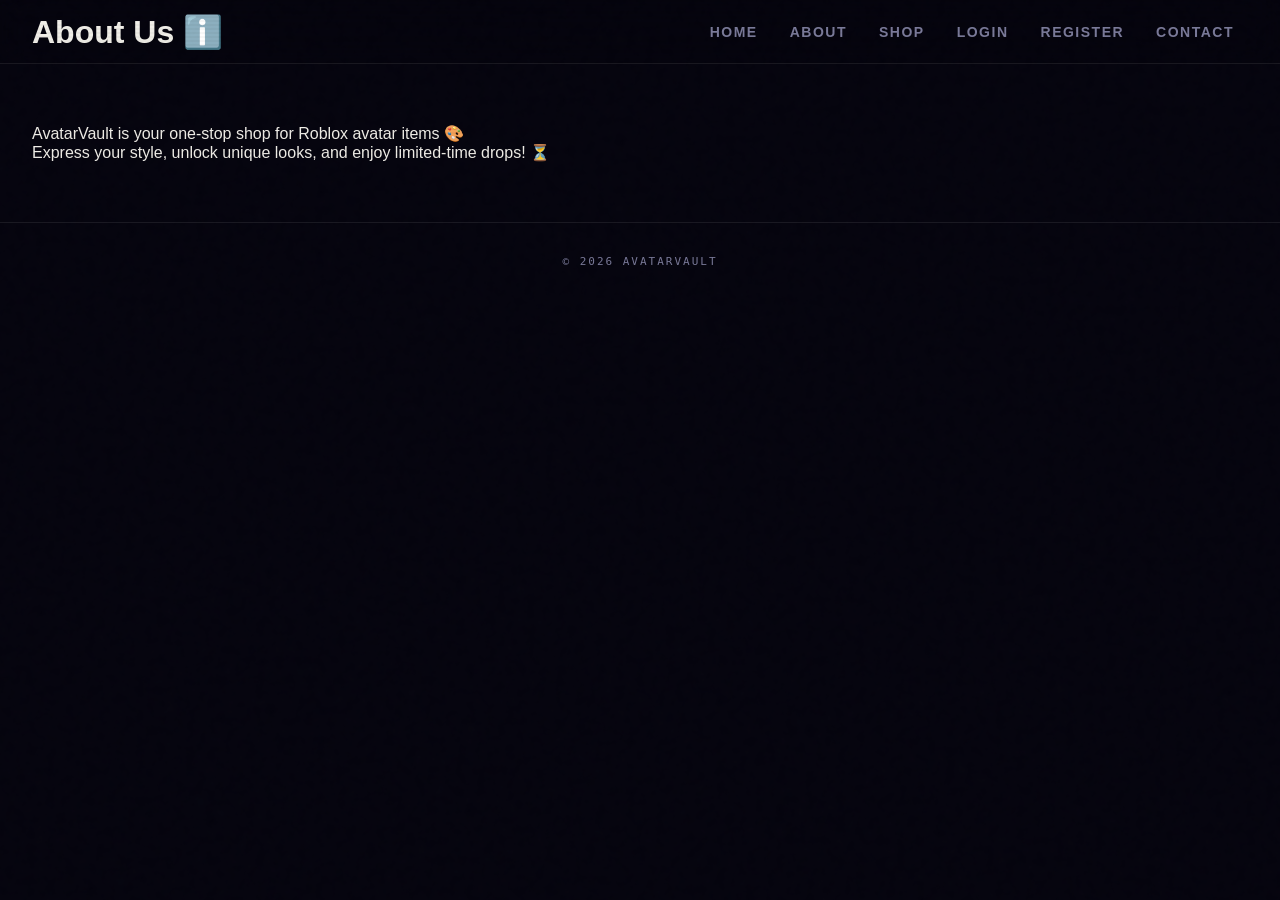
<file: about.html>
<!DOCTYPE html>
<html>
<head>
    <title>About - AvatarVault</title>
    <link rel="stylesheet" href="style.css">
</head>
<body>
<header>
    <h1>About Us ℹ️</h1>
    <nav>
        <a href="index.html">Home</a>
        <a href="about.html">About</a>
        <a href="shop.html">Shop</a>
        <a href="login.html">Login</a>
        <a href="register.html">Register</a>
        <a href="contact.html">Contact</a>
    </nav>
</header>

<div class="container">
    <p>AvatarVault is your one-stop shop for Roblox avatar items 🎨</p>
    <p>Express your style, unlock unique looks, and enjoy limited-time drops! ⏳</p>
</div>

<footer>© 2026 AvatarVault</footer>
</body>
</html>
</file>
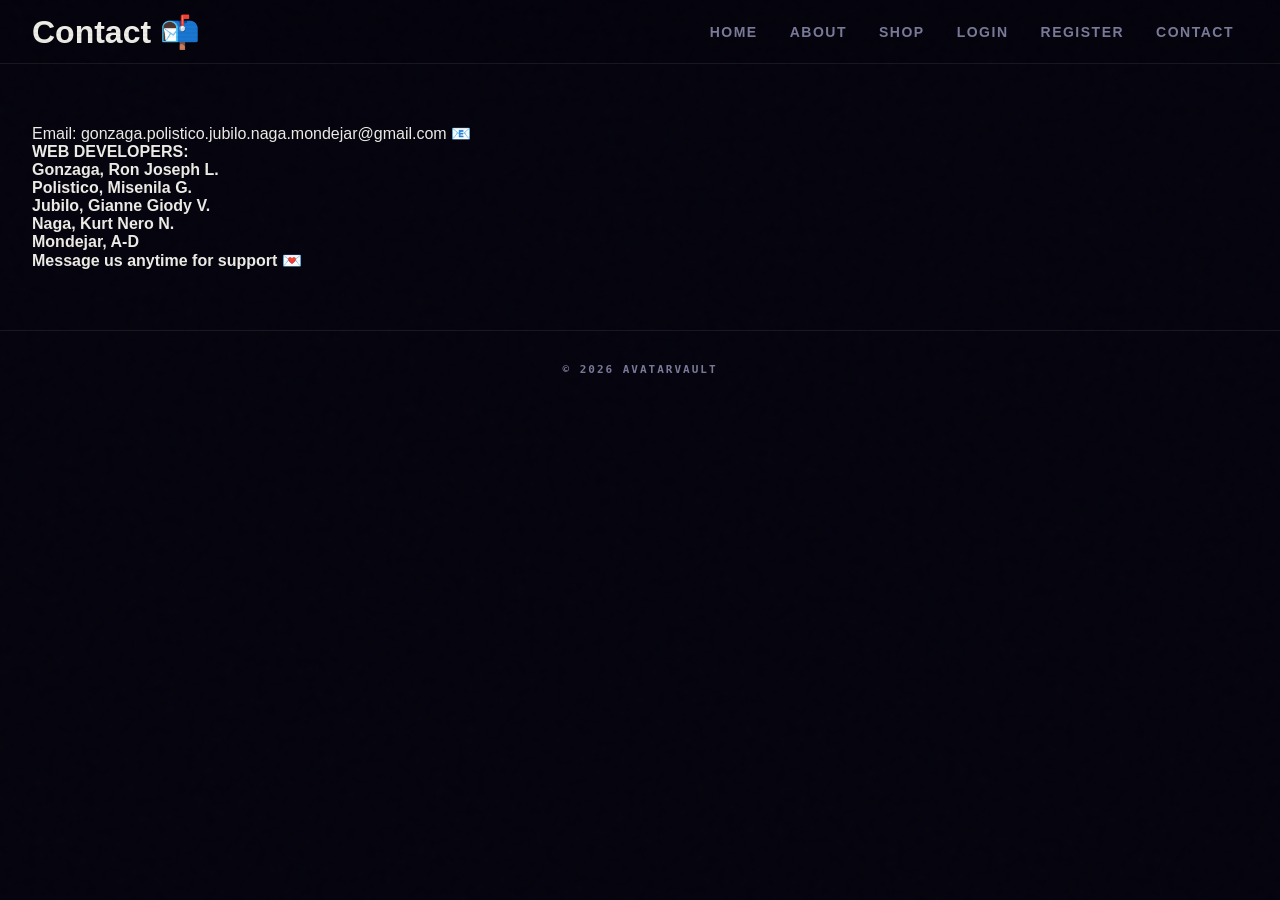
<file: contact.html>
<!DOCTYPE html>
<html>
<head>
    <title>Contact - AvatarVault</title>
    <link rel="stylesheet" href="style.css">
</head>
<body>
<header>
    <h1>Contact 📬</h1>
    <nav>
        <a href="index.html">Home</a>
        <a href="about.html">About</a>
        <a href="shop.html">Shop</a>
        <a href="login.html">Login</a>
        <a href="register.html">Register</a>
        <a href="contact.html">Contact</a>
    </nav>
</header>

<div class="container">
    <p>Email: gonzaga.polistico.jubilo.naga.mondejar@gmail.com 📧</p>
    <p><b> WEB DEVELOPERS: </p>
    <P>Gonzaga, Ron Joseph L.</p>
    <p>Polistico, Misenila G.</p>
    <p>Jubilo, Gianne Giody V.</p>
    <p>Naga, Kurt Nero N.</p>
    <p>Mondejar, A-D</p>


    <p>Message us anytime for support 💌</p>
</div>

<footer>© 2026 AvatarVault</footer>
</body>
</html>
</file>
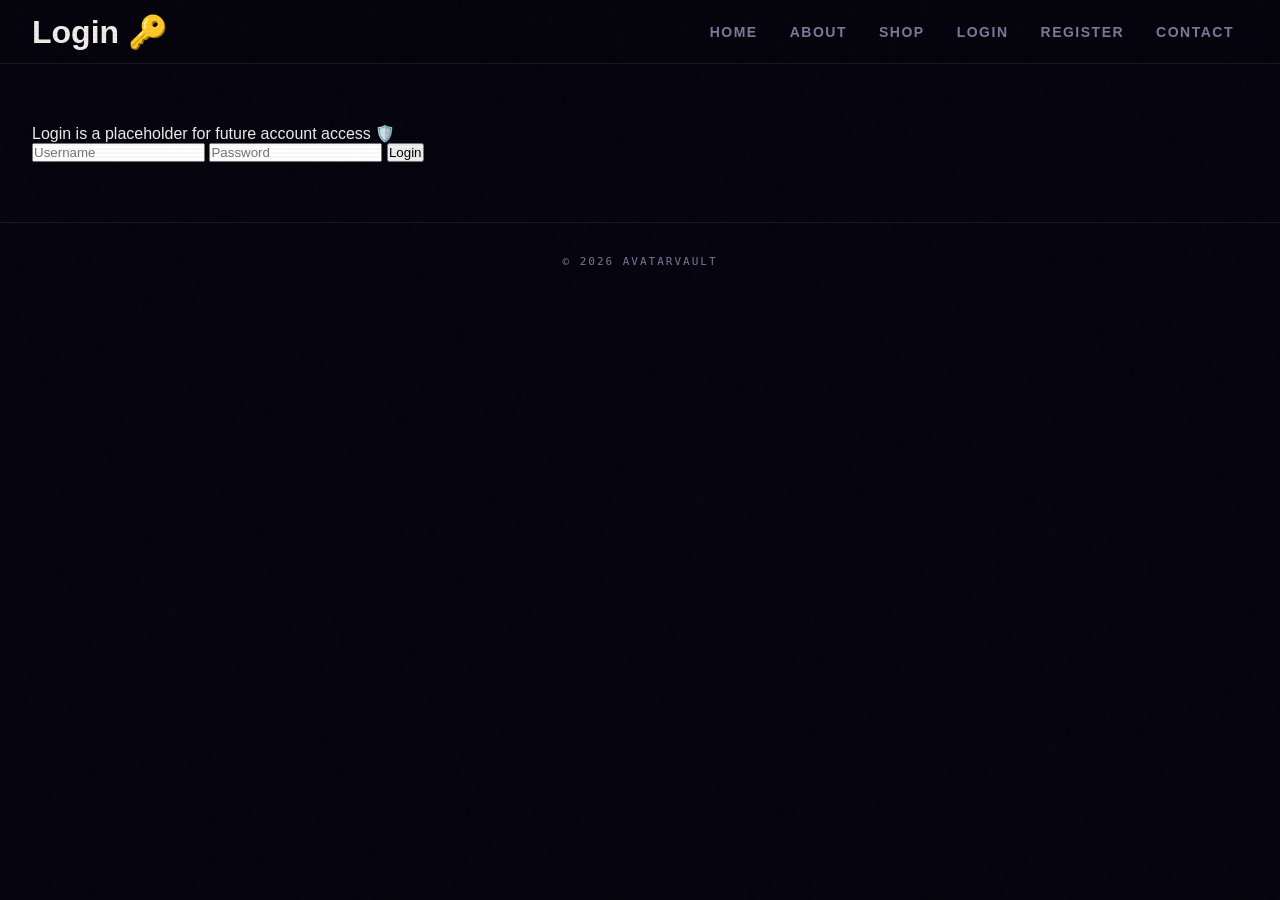
<file: login.html>
<!DOCTYPE html>
<html>
<head>
    <title>Login - AvatarVault</title>
    <link rel="stylesheet" href="style.css">
</head>
<body>
<header>
    <h1>Login 🔑</h1>
    <nav>
        <a href="index.html">Home</a>
        <a href="about.html">About</a>
        <a href="shop.html">Shop</a>
        <a href="login.html">Login</a>
        <a href="register.html">Register</a>
        <a href="contact.html">Contact</a>
    </nav>
</header>

<div class="container">
    <p>Login is a placeholder for future account access 🛡️</p>
    <form>
        <input type="text" placeholder="Username">
        <input type="password" placeholder="Password">
        <input type="submit" value="Login" class="btn">
    </form>
</div>

<footer>© 2026 AvatarVault</footer>
</body>
</html>
</file>
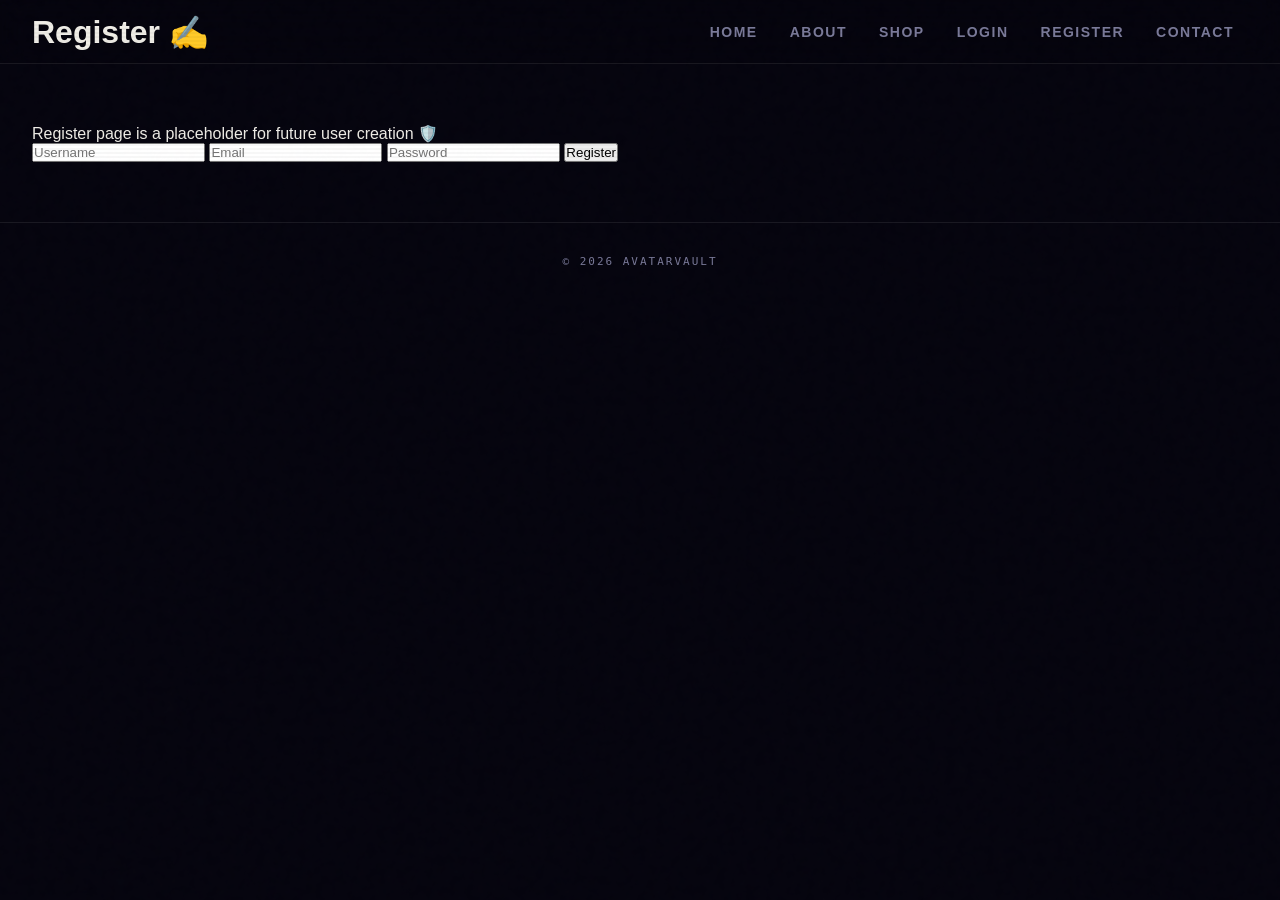
<file: register.html>
<!DOCTYPE html>
<html>
<head>
    <title>Register - AvatarVault</title>
    <link rel="stylesheet" href="style.css">
</head>
<body>
<header>
    <h1>Register ✍️</h1>
    <nav>
        <a href="index.html">Home</a>
        <a href="about.html">About</a>
        <a href="shop.html">Shop</a>
        <a href="login.html">Login</a>
        <a href="register.html">Register</a>
        <a href="contact.html">Contact</a>
    </nav>
</header>

<div class="container">
    <p>Register page is a placeholder for future user creation 🛡️</p>
    <form>
        <input type="text" placeholder="Username">
        <input type="email" placeholder="Email">
        <input type="password" placeholder="Password">
        <input type="submit" value="Register" class="btn">
    </form>
</div>

<footer>© 2026 AvatarVault</footer>
</body>
</html>
</file>
<file: style.css>
:root {
    --bg-dark: #05040e;
    --bg-mid: #0c0a1e;
    --card-bg: rgba(255, 255, 255, 0.04);
    --card-bg-hover: rgba(255, 255, 255, 0.07);
    --border-color: rgba(255, 255, 255, 0.08);
    --border-active: rgba(0, 136, 255, 0.5);
    --blue-main: #0088ff;
    --blue-dark: #0044cc;
    --cyan-light: #00d4ff;
    --text-main: #f0eee8;
    --text-muted: #7a7a9a;
    --font-title: 'Bebas Neue', sans-serif;
    --font-body: 'Rajdhani', sans-serif;
    --font-mono: 'Space Mono', monospace;
}

*, *::before, *::after {
    margin: 0;
    padding: 0;
    box-sizing: border-box;
}

html {
    scroll-behavior: smooth;
}

body {
    font-family: var(--font-body);
    background: var(--bg-dark);
    color: var(--text-main);
    min-height: 100vh;
    overflow-x: hidden;
}

body::before {
    content: '';
    position: fixed;
    inset: 0;
    background: repeating-linear-gradient(
        0deg,
        transparent,
        transparent 2px,
        rgba(0, 0, 0, 0.03) 2px,
        rgba(0, 0, 0, 0.03) 4px
    );
    pointer-events: none;
    z-index: 9999;
}

body::after {
    content: '';
    position: fixed;
    inset: -50%;
    width: 200%;
    height: 200%;
    background-image: url("data:image/svg+xml,%3Csvg viewBox='0 0 200 200' xmlns='http://www.w3.org/2000/svg'%3E%3Cfilter id='n'%3E%3CfeTurbulence type='fractalNoise' baseFrequency='0.9' numOctaves='4' stitchTiles='stitch'/%3E%3C/filter%3E%3Crect width='100%25' height='100%25' filter='url(%23n)' opacity='0.04'/%3E%3C/svg%3E");
    pointer-events: none;
    z-index: 9998;
    opacity: 0.4;
    animation: grain 8s steps(10) infinite;
}

@keyframes grain {
    0%, 100% { transform: translate(0, 0); }
    10% { transform: translate(-2%, -3%); }
    30% { transform: translate(3%, -1%); }
    50% { transform: translate(-1%, 2%); }
    70% { transform: translate(2%, 3%); }
    90% { transform: translate(-3%, 1%); }
}

header {
    position: sticky;
    top: 0;
    z-index: 1000;
    background: rgba(5, 4, 14, 0.85);
    backdrop-filter: blur(20px);
    border-bottom: 1px solid var(--border-color);
    padding: 0 32px;
    display: flex;
    align-items: center;
    justify-content: space-between;
    height: 64px;
}

.logo {
    font-family: var(--font-title);
    font-size: 28px;
    letter-spacing: 3px;
    color: #00d4ff;
    text-shadow: 0 0 20px rgba(0, 136, 255, 0.4), 0 0 60px rgba(0, 136, 255, 0.1);
    cursor: pointer;
}

nav {
    display: flex;
    gap: 4px;
}

nav a {
    font-family: var(--font-body);
    font-size: 14px;
    font-weight: 600;
    letter-spacing: 1.5px;
    text-transform: uppercase;
    color: var(--text-muted);
    text-decoration: none;
    padding: 8px 14px;
    border-radius: 6px;
    cursor: pointer;
    transition: color 0.2s, background 0.2s;
    border: none;
    background: none;
}

nav a:hover {
    color: var(--text-main);
    background: var(--card-bg-hover);
}

nav a.active {
    color: #00d4ff;
}

.page {
    display: none;
    animation: fadeIn 0.3s ease;
}

.page.active {
    display: block;
}

@keyframes fadeIn {
    from {
        opacity: 0;
        transform: translateY(8px);
    }
    to {
        opacity: 1;
        transform: translateY(0);
    }
}

.hero {
    position: relative;
    min-height: calc(100vh - 64px);
    display: flex;
    flex-direction: column;
    align-items: center;
    justify-content: center;
    text-align: center;
    padding: 60px 24px;
    overflow: hidden;
}

.hero-bg {
    position: absolute;
    inset: 0;
    background:
        radial-gradient(ellipse 60% 50% at 50% 30%, rgba(0, 100, 255, 0.15) 0%, transparent 70%),
        radial-gradient(ellipse 40% 40% at 80% 80%, rgba(0, 212, 255, 0.08) 0%, transparent 60%),
        radial-gradient(ellipse 30% 30% at 20% 70%, rgba(0, 180, 255, 0.08) 0%, transparent 60%);
}

.hero-grid {
    position: absolute;
    inset: 0;
    background-image:
        linear-gradient(rgba(255, 255, 255, 0.03) 1px, transparent 1px),
        linear-gradient(90deg, rgba(255, 255, 255, 0.03) 1px, transparent 1px);
    background-size: 60px 60px;
    mask-image: radial-gradient(ellipse at center, black 40%, transparent 80%);
}

.hero-eyebrow {
    font-family: var(--font-mono);
    font-size: 11px;
    letter-spacing: 4px;
    text-transform: uppercase;
    color: #00d4ff;
    margin-bottom: 24px;
    position: relative;
}

.hero h1 {
    font-family: var(--font-title);
    font-size: clamp(72px, 12vw, 160px);
    line-height: 0.9;
    letter-spacing: 4px;
    position: relative;
    background: linear-gradient(135deg, #00d4ff 0%, #ffffff 50%, #0088ff 100%);
    -webkit-background-clip: text;
    -webkit-text-fill-color: transparent;
    background-clip: text;
    filter: drop-shadow(0 0 40px rgba(0, 136, 255, 0.3));
}

.hero-sub {
    font-size: 18px;
    font-weight: 500;
    color: var(--text-muted);
    margin-top: 20px;
    max-width: 440px;
    line-height: 1.6;
    position: relative;
}

.hero-actions {
    display: flex;
    gap: 16px;
    margin-top: 40px;
    position: relative;
}

.btn-primary {
    font-family: var(--font-title);
    font-size: 18px;
    letter-spacing: 2px;
    padding: 14px 36px;
    background: linear-gradient(135deg, #0088ff, #0044cc);
    color: white;
    border: none;
    border-radius: 4px;
    cursor: pointer;
    transition: transform 0.15s, box-shadow 0.15s;
    box-shadow: 0 4px 20px rgba(0, 136, 255, 0.4);
}

.btn-primary:hover {
    transform: translateY(-2px);
    box-shadow: 0 8px 30px rgba(0, 136, 255, 0.6);
}

.btn-ghost {
    font-family: var(--font-title);
    font-size: 18px;
    letter-spacing: 2px;
    padding: 14px 36px;
    background: transparent;
    color: var(--text-main);
    border: 1px solid var(--border-color);
    border-radius: 4px;
    cursor: pointer;
    transition: border-color 0.2s, background 0.2s;
}

.btn-ghost:hover {
    border-color: var(--blue-main);
    background: var(--card-bg);
}

.stats-bar {
    display: flex;
    justify-content: center;
    gap: 60px;
    margin-top: 64px;
    position: relative;
}

.stat {
    text-align: center;
}

.stat-num {
    font-family: var(--font-title);
    font-size: 36px;
    color: #00d4ff;
    letter-spacing: 2px;
}

.stat-label {
    font-size: 11px;
    font-weight: 600;
    letter-spacing: 2px;
    text-transform: uppercase;
    color: var(--text-muted);
    margin-top: 4px;
}

.container {
    max-width: 1320px;
    margin: 0 auto;
    padding: 60px 32px;
}

.section-header {
    display: flex;
    align-items: baseline;
    gap: 20px;
    margin-bottom: 40px;
    border-bottom: 1px solid var(--border-color);
    padding-bottom: 20px;
}

.section-title {
    font-family: var(--font-title);
    font-size: 48px;
    letter-spacing: 3px;
    background: linear-gradient(90deg, #0088ff, #00d4ff);
    -webkit-background-clip: text;
    -webkit-text-fill-color: transparent;
    background-clip: text;
}

.section-count {
    font-family: var(--font-mono);
    font-size: 12px;
    color: var(--text-muted);
    letter-spacing: 1px;
}

.shop-grid {
    display: grid;
    grid-template-columns: repeat(4, 1fr);
    gap: 20px;
}

@media (max-width: 900px) {
    .shop-grid {
        grid-template-columns: repeat(2, 1fr);
    }
}

@media (max-width: 500px) {
    .shop-grid {
        grid-template-columns: 1fr;
    }
}

.shop-cat {
    position: relative;
    background: var(--card-bg);
    border: 1px solid var(--border-color);
    border-radius: 12px;
    padding: 40px 24px 32px;
    cursor: pointer;
    overflow: hidden;
    transition: border-color 0.3s, transform 0.2s;
    text-align: center;
}

.shop-cat::before {
    content: '';
    position: absolute;
    inset: 0;
    background: radial-gradient(ellipse at 50% 0%, var(--accent-color, rgba(0, 136, 255, 0.15)) 0%, transparent 60%);
    opacity: 0;
    transition: opacity 0.3s;
}

.shop-cat:hover {
    border-color: #0088ff;
    transform: translateY(-4px);
}

.shop-cat:hover::before {
    opacity: 1;
}

.shop-cat-icon {
    font-size: 56px;
    margin-bottom: 16px;
    display: block;
}

.shop-cat-name {
    font-family: var(--font-title);
    font-size: 28px;
    letter-spacing: 2px;
    margin-bottom: 6px;
}

.shop-cat-count {
    font-family: var(--font-mono);
    font-size: 11px;
    color: var(--text-muted);
    letter-spacing: 1px;
}

.shop-cat-arrow {
    display: inline-block;
    margin-top: 20px;
    font-size: 13px;
    font-weight: 700;
    letter-spacing: 2px;
    color: #00d4ff;
    text-transform: uppercase;
}

.items-grid {
    display: grid;
    grid-template-columns: repeat(auto-fill, minmax(200px, 1fr));
    gap: 16px;
}

.card {
    background: var(--card-bg);
    border: 1px solid var(--border-color);
    border-radius: 12px;
    overflow: hidden;
    cursor: pointer;
    transition: border-color 0.25s, transform 0.2s, box-shadow 0.25s;
    display: flex;
    flex-direction: column;
}

.card:hover {
    border-color: var(--border-active);
    transform: translateY(-6px);
    box-shadow: 0 16px 40px rgba(0, 0, 0, 0.5), 0 0 20px rgba(0, 136, 255, 0.15);
}

.card-img-wrap {
    background: radial-gradient(ellipse at center, rgba(255, 255, 255, 0.05), transparent 70%);
    display: flex;
    align-items: center;
    justify-content: center;
    aspect-ratio: 1;
    padding: 12px;
    overflow: hidden;
}

.card-img-wrap img {
    width: 100%;
    height: 100%;
    object-fit: contain;
    transition: transform 0.3s;
}

.card:hover .card-img-wrap img {
    transform: scale(1.08);
}

.card-body {
    padding: 12px 14px 14px;
    flex: 1;
    display: flex;
    flex-direction: column;
    gap: 10px;
}

.card-body h4 {
    font-size: 13px;
    font-weight: 600;
    letter-spacing: 0.5px;
    line-height: 1.3;
    color: var(--text-main);
}

.card-footer {
    display: flex;
    align-items: center;
    justify-content: space-between;
    gap: 6px;
    margin-top: auto;
    flex-wrap: wrap;
}

.price {
    font-family: var(--font-title);
    font-size: 18px;
    letter-spacing: 1px;
    color: #00d4ff;
}

.timer {
    font-family: var(--font-mono);
    font-size: 10px;
    color: #ff6b6b;
    letter-spacing: 1px;
    width: 100%;
}

.buy-btn {
    font-size: 12px;
    font-weight: 700;
    letter-spacing: 1px;
    text-transform: uppercase;
    padding: 7px 14px;
    background: linear-gradient(135deg, #0088ff, #0044cc);
    color: white;
    border: none;
    border-radius: 4px;
    cursor: pointer;
    transition: opacity 0.2s, transform 0.15s;
    white-space: nowrap;
}

.buy-btn:hover {
    opacity: 0.85;
    transform: scale(1.03);
}

.back-wrap {
    padding: 24px 32px 0;
    max-width: 1320px;
    margin: 0 auto;
}

.back-link {
    font-family: var(--font-mono);
    font-size: 12px;
    letter-spacing: 1.5px;
    text-transform: uppercase;
    color: var(--text-muted);
    cursor: pointer;
    transition: color 0.2s;
    display: inline-flex;
    align-items: center;
    gap: 8px;
    border: none;
    background: none;
}

.back-link:hover {
    color: #00d4ff;
}

.about-wrap {
    max-width: 780px;
    margin: 0 auto;
    padding: 80px 32px;
}

.about-wrap h2 {
    font-family: var(--font-title);
    font-size: 64px;
    letter-spacing: 4px;
    background: linear-gradient(90deg, #0088ff, #00d4ff);
    -webkit-background-clip: text;
    -webkit-text-fill-color: transparent;
    background-clip: text;
    margin-bottom: 32px;
}

.about-wrap p {
    font-size: 17px;
    line-height: 1.8;
    color: rgba(240, 238, 232, 0.75);
    margin-bottom: 20px;
}

.tag-row {
    display: flex;
    gap: 10px;
    flex-wrap: wrap;
    margin-top: 32px;
}

.tag {
    font-family: var(--font-mono);
    font-size: 11px;
    letter-spacing: 1px;
    padding: 6px 14px;
    border: 1px solid var(--border-color);
    border-radius: 999px;
    color: var(--text-muted);
}

.form-wrap {
    max-width: 420px;
    margin: 0 auto;
    padding: 80px 32px;
    text-align: center;
}

.form-wrap h2 {
    font-family: var(--font-title);
    font-size: 52px;
    letter-spacing: 4px;
    color: #0088ff;
    margin-bottom: 8px;
}

.form-wrap p {
    font-size: 14px;
    color: var(--text-muted);
    margin-bottom: 36px;
}

.form-field {
    margin-bottom: 14px;
    text-align: left;
}

.form-field label {
    display: block;
    font-size: 11px;
    font-weight: 700;
    letter-spacing: 2px;
    text-transform: uppercase;
    color: var(--text-muted);
    margin-bottom: 6px;
}

.form-field input {
    width: 100%;
    padding: 12px 16px;
    background: var(--card-bg);
    border: 1px solid var(--border-color);
    border-radius: 6px;
    color: var(--text-main);
    font-family: var(--font-body);
    font-size: 15px;
    outline: none;
    transition: border-color 0.2s;
}

.form-field input:focus {
    border-color: #0088ff;
}

.contact-wrap {
    max-width: 680px;
    margin: 0 auto;
    padding: 80px 32px;
}

.contact-wrap h2 {
    font-family: var(--font-title);
    font-size: 64px;
    letter-spacing: 4px;
    background: linear-gradient(90deg, #00d4ff, #ffffff);
    -webkit-background-clip: text;
    -webkit-text-fill-color: transparent;
    background-clip: text;
    margin-bottom: 40px;
}

.contact-card {
    background: var(--card-bg);
    border: 1px solid var(--border-color);
    border-radius: 12px;
    padding: 28px 32px;
    margin-bottom: 16px;
}

.contact-card h4 {
    font-family: var(--font-mono);
    font-size: 11px;
    letter-spacing: 2px;
    text-transform: uppercase;
    color: var(--text-muted);
    margin-bottom: 12px;
}

.contact-card p {
    font-size: 16px;
    font-weight: 600;
    color: var(--text-main);
    line-height: 1.8;
}

.contact-card a {
    color: #00d4ff;
    text-decoration: none;
}

footer {
    border-top: 1px solid var(--border-color);
    padding: 32px;
    text-align: center;
    font-family: var(--font-mono);
    font-size: 11px;
    letter-spacing: 2px;
    color: var(--text-muted);
    text-transform: uppercase;
}

@keyframes pulse-blue {
    0%, 100% { box-shadow: 0 0 0 0 rgba(0, 136, 255, 0); }
    50% { box-shadow: 0 0 0 6px rgba(0, 136, 255, 0.2); }
}

.card.limited-card {
    animation: pulse-blue 2.5s ease-in-out infinite;
}

::-webkit-scrollbar {
    width: 6px;
}

::-webkit-scrollbar-track {
    background: var(--bg-dark);
}

::-webkit-scrollbar-thumb {
    background: var(--border-color);
    border-radius: 3px;
}

::-webkit-scrollbar-thumb:hover {
    background: #0088ff;
}

body.purple {
    --bg-dark: #0a0514;
    --bg-mid: #120a1e;
    --card-bg: rgba(180, 100, 255, 0.05);
    --card-bg-hover: rgba(180, 100, 255, 0.09);
    --border-color: rgba(180, 100, 255, 0.12);
    --border-active: rgba(160, 80, 255, 0.6);
}

body.purple .logo {
    color: #c084fc;
    text-shadow: 0 0 20px rgba(192, 132, 252, 0.5), 0 0 60px rgba(192, 132, 252, 0.15);
}

body.purple nav a.active {
    color: #c084fc;
}

body.purple .hero-bg {
    background:
        radial-gradient(ellipse 60% 50% at 50% 30%, rgba(140, 60, 255, 0.18) 0%, transparent 70%),
        radial-gradient(ellipse 40% 40% at 80% 80%, rgba(220, 100, 255, 0.1) 0%, transparent 60%),
        radial-gradient(ellipse 30% 30% at 20% 70%, rgba(180, 80, 255, 0.08) 0%, transparent 60%);
}

body.purple .hero h1 {
    background: linear-gradient(135deg, #c084fc 0%, #fff 50%, #a855f7 100%);
    -webkit-background-clip: text;
    background-clip: text;
    filter: drop-shadow(0 0 40px rgba(168, 85, 247, 0.4));
}

body.purple .hero-eyebrow {
    color: #c084fc;
}

body.purple .btn-primary {
    background: linear-gradient(135deg, #9333ea, #6d28d9);
    box-shadow: 0 4px 20px rgba(147, 51, 234, 0.4);
}

body.purple .btn-primary:hover {
    box-shadow: 0 8px 30px rgba(147, 51, 234, 0.6);
}

body.purple .section-title {
    background: linear-gradient(90deg, #a855f7, #e879f9);
    -webkit-background-clip: text;
    background-clip: text;
}

body.purple .stat-num {
    color: #c084fc;
}

body.purple .price {
    color: #c084fc;
}

body.purple .buy-btn {
    background: linear-gradient(135deg, #9333ea, #6d28d9);
}

body.purple .popup-buy {
    background: linear-gradient(135deg, #9333ea, #6d28d9);
    box-shadow: 0 4px 20px rgba(147, 51, 234, 0.3);
}

body.purple .popup-buy:hover {
    box-shadow: 0 8px 28px rgba(147, 51, 234, 0.5);
}

body.purple .popup-preview {
    background: radial-gradient(ellipse at 50% 40%, rgba(140, 60, 255, 0.2) 0%, rgba(0, 0, 0, 0) 70%), #0e0a1a;
}

body.purple .popup-preview img {
    filter: drop-shadow(0 8px 24px rgba(140, 60, 255, 0.4));
}

body.purple .popup {
    border-color: rgba(160, 80, 255, 0.3);
    box-shadow: 0 24px 80px rgba(0, 0, 0, 0.8), 0 0 40px rgba(140, 60, 255, 0.15);
}

body.purple .popup-badge {
    border-color: rgba(200, 100, 255, 0.4);
    color: #c084fc;
    background: rgba(180, 80, 255, 0.1);
}

body.purple .popup-category {
    color: #a855f7;
}

body.purple .popup-stat-val {
    color: #c084fc;
}

body.purple .shop-cat:hover {
    border-color: #9333ea;
}

body.purple .shop-cat-arrow {
    color: #c084fc;
}

body.purple .card:hover {
    border-color: rgba(160, 80, 255, 0.6);
    box-shadow: 0 16px 40px rgba(0, 0, 0, 0.5), 0 0 20px rgba(160, 80, 255, 0.15);
}

body.purple ::-webkit-scrollbar-thumb:hover {
    background: #9333ea;
}

body.purple .back-link:hover {
    color: #c084fc;
}

body.purple .form-field input:focus {
    border-color: #9333ea;
}

body.purple .contact-wrap h2 {
    background: linear-gradient(90deg, #c084fc, #fff);
    -webkit-background-clip: text;
    background-clip: text;
}

body.purple .about-wrap h2 {
    background: linear-gradient(90deg, #a855f7, #e879f9);
    -webkit-background-clip: text;
    background-clip: text;
}

body.purple .form-wrap h2 {
    color: #a855f7;
}

body.purple .hero-grid {
    background-image:
        linear-gradient(rgba(180, 100, 255, 0.04) 1px, transparent 1px),
        linear-gradient(90deg, rgba(180, 100, 255, 0.04) 1px, transparent 1px);
}

.theme-toggle {
    display: flex;
    align-items: center;
    gap: 8px;
    background: rgba(255, 255, 255, 0.05);
    border: 1px solid rgba(255, 255, 255, 0.1);
    border-radius: 999px;
    padding: 6px 14px 6px 8px;
    cursor: pointer;
    transition: border-color 0.2s, background 0.2s;
    color: var(--text-main);
    font-family: 'Space Mono', monospace;
    font-size: 10px;
    letter-spacing: 1px;
    text-transform: uppercase;
    white-space: nowrap;
}

.theme-toggle:hover {
    border-color: rgba(255, 255, 255, 0.25);
    background: rgba(255, 255, 255, 0.08);
}

.toggle-track {
    width: 36px;
    height: 20px;
    border-radius: 999px;
    background: linear-gradient(135deg, #0088ff, #0044cc);
    position: relative;
    transition: background 0.3s;
    flex-shrink: 0;
}

body.purple .toggle-track {
    background: linear-gradient(135deg, #9333ea, #6d28d9);
}

.toggle-thumb {
    position: absolute;
    top: 3px;
    left: 3px;
    width: 14px;
    height: 14px;
    border-radius: 50%;
    background: white;
    transition: transform 0.3s cubic-bezier(0.34, 1.56, 0.64, 1);
    box-shadow: 0 1px 4px rgba(0, 0, 0, 0.3);
}

body.purple .toggle-thumb {
    transform: translateX(16px);
}

.overlay {
    display: none;
    position: fixed;
    inset: 0;
    background: rgba(0, 0, 0, 0.75);
    z-index: 2000;
    align-items: center;
    justify-content: center;
    backdrop-filter: blur(6px);
    animation: overlayIn 0.15s ease;
}

.overlay.open {
    display: flex;
}

@keyframes overlayIn {
    from { opacity: 0; }
    to { opacity: 1; }
}

.popup {
    background: #0a0d1a;
    border: 1px solid rgba(0, 136, 255, 0.3);
    border-radius: 16px;
    width: min(480px, 92vw);
    overflow: hidden;
    box-shadow: 0 24px 80px rgba(0, 0, 0, 0.8), 0 0 40px rgba(0, 100, 255, 0.12);
    animation: popupIn 0.2s cubic-bezier(0.34, 1.56, 0.64, 1);
    position: relative;
}

@keyframes popupIn {
    from {
        opacity: 0;
        transform: scale(0.88) translateY(16px);
    }
    to {
        opacity: 1;
        transform: scale(1) translateY(0);
    }
}

.popup-close {
    position: absolute;
    top: 14px;
    right: 14px;
    width: 32px;
    height: 32px;
    background: rgba(255, 255, 255, 0.06);
    border: 1px solid rgba(255, 255, 255, 0.1);
    border-radius: 50%;
    color: #aaa;
    font-size: 16px;
    cursor: pointer;
    display: flex;
    align-items: center;
    justify-content: center;
    transition: background 0.15s, color 0.15s;
    z-index: 10;
}

.popup-close:hover {
    background: rgba(255, 45, 85, 0.2);
    color: #ff6b6b;
}

.popup-preview {
    background: radial-gradient(ellipse at 50% 40%, rgba(0, 120, 255, 0.18) 0%, transparent 70%), #0d1020;
    display: flex;
    align-items: center;
    justify-content: center;
    padding: 32px;
    position: relative;
}

.popup-preview img {
    width: 200px;
    height: 200px;
    object-fit: contain;
    filter: drop-shadow(0 8px 24px rgba(0, 100, 255, 0.3));
    animation: floatItem 3s ease-in-out infinite;
}

@keyframes floatItem {
    0%, 100% { transform: translateY(0) rotate(-1deg); }
    50% { transform: translateY(-10px) rotate(1deg); }
}

.popup-badge {
    position: absolute;
    top: 14px;
    left: 14px;
    font-family: 'Space Mono', monospace;
    font-size: 10px;
    letter-spacing: 1.5px;
    text-transform: uppercase;
    padding: 4px 10px;
    border-radius: 999px;
    border: 1px solid rgba(0, 212, 255, 0.3);
    color: #00d4ff;
    background: rgba(0, 212, 255, 0.08);
}

.popup-badge.limited {
    border-color: rgba(255, 100, 100, 0.4);
    color: #ff8080;
    background: rgba(255, 60, 60, 0.08);
}

.popup-body {
    padding: 20px 24px 24px;
}

.popup-category {
    font-family: 'Space Mono', monospace;
    font-size: 10px;
    letter-spacing: 2px;
    text-transform: uppercase;
    color: #0088ff;
    margin-bottom: 6px;
}

.popup-name {
    font-family: 'Bebas Neue', sans-serif;
    font-size: 32px;
    letter-spacing: 2px;
    line-height: 1;
    color: #f0eee8;
    margin-bottom: 16px;
}

.popup-stats {
    display: flex;
    gap: 16px;
    margin-bottom: 20px;
    flex-wrap: wrap;
}

.popup-stat {
    background: rgba(255, 255, 255, 0.04);
    border: 1px solid rgba(255, 255, 255, 0.07);
    border-radius: 8px;
    padding: 10px 16px;
    flex: 1;
    min-width: 90px;
    text-align: center;
}

.popup-stat-label {
    font-family: 'Space Mono', monospace;
    font-size: 9px;
    letter-spacing: 1.5px;
    text-transform: uppercase;
    color: #5a5a7a;
    margin-bottom: 4px;
}

.popup-stat-val {
    font-family: 'Bebas Neue', sans-serif;
    font-size: 22px;
    letter-spacing: 1px;
    color: #00d4ff;
}

.popup-stat-val.price-val {
    color: #00cc66;
}

.popup-desc {
    font-size: 14px;
    color: rgba(240, 238, 232, 0.5);
    line-height: 1.6;
    margin-bottom: 20px;
}

.popup-timer {
    display: flex;
    align-items: center;
    gap: 8px;
    background: rgba(255, 80, 80, 0.08);
    border: 1px solid rgba(255, 80, 80, 0.2);
    border-radius: 8px;
    padding: 10px 14px;
    margin-bottom: 16px;
    font-family: 'Space Mono', monospace;
    font-size: 12px;
    color: #ff8080;
    letter-spacing: 1px;
}

.popup-actions {
    display: flex;
    gap: 10px;
}

.popup-buy {
    flex: 1;
    padding: 14px;
    background: linear-gradient(135deg, #0088ff, #0044cc);
    color: white;
    font-family: 'Bebas Neue', sans-serif;
    font-size: 20px;
    letter-spacing: 2px;
    border: none;
    border-radius: 8px;
    cursor: pointer;
    transition: opacity 0.2s, transform 0.15s, box-shadow 0.2s;
    box-shadow: 0 4px 20px rgba(0, 136, 255, 0.3);
}

.popup-buy:hover {
    opacity: 0.9;
    transform: translateY(-2px);
    box-shadow: 0 8px 28px rgba(0, 136, 255, 0.5);
}

.popup-buy:active {
    transform: scale(0.97);
}

.popup-buy.bought {
    background: linear-gradient(135deg, #22c55e, #16a34a);
    box-shadow: 0 4px 20px rgba(34, 197, 94, 0.3);
}

.popup-wishlist {
    width: 48px;
    background: rgba(255, 255, 255, 0.05);
    border: 1px solid rgba(255, 255, 255, 0.1);
    border-radius: 8px;
    color: #666;
    font-size: 18px;
    cursor: pointer;
    transition: background 0.2s, color 0.2s, border-color 0.2s;
    display: flex;
    align-items: center;
    justify-content: center;
}

.popup-wishlist:hover {
    background: rgba(255, 80, 120, 0.1);
    color: #ff6b8a;
    border-color: rgba(255, 80, 120, 0.3);
}

.popup-wishlist.wishlisted {
    color: #ff6b8a;
    border-color: rgba(255, 80, 120, 0.4);
    background: rgba(255, 80, 120, 0.1);
}

.btn-full {
    width: 100%;
    margin-top: 8px;
}

.popup-type-val {
    font-size: 16px;
    padding-top: 3px;
}

/* announce bar */
.announce-bar {
    background: linear-gradient(90deg, #0044cc, #0066ff);
    color: white;
    text-align: center;
    padding: 10px 20px;
    font-family: var(--font-mono);
    font-size: 11px;
    letter-spacing: 1px;
    display: flex;
    align-items: center;
    justify-content: center;
    gap: 4px;
    position: relative;
    z-index: 999;
}

body.purple .announce-bar {
    background: linear-gradient(90deg, #6d28d9, #9333ea);
}

/* page loader */
.page-loader {
    position: fixed;
    top: 0;
    left: 0;
    width: 0%;
    height: 3px;
    background: linear-gradient(90deg, #0088ff, #00d4ff);
    z-index: 9997;
    transition: width 0.4s ease;
    opacity: 0;
}

.page-loader.visible {
    width: 100%;
    opacity: 1;
}

body.purple .page-loader {
    background: linear-gradient(90deg, #9333ea, #c084fc);
}

/* wip badge */
.wip-badge {
    background: rgba(255, 180, 0, 0.12);
    border: 1px solid rgba(255, 180, 0, 0.3);
    color: #fbbf24;
    padding: 2px 8px;
    border-radius: 4px;
    font-size: 10px;
    letter-spacing: 0.5px;
}

/* page credit */
.page-credit {
    font-family: var(--font-mono);
    font-size: 10px;
    color: var(--text-muted);
    letter-spacing: 1px;
    margin-bottom: 20px !important;
    opacity: 0.6;
}

/* item badges */
.item-badge {
    position: absolute;
    top: 10px;
    left: 10px;
    font-family: var(--font-mono);
    font-size: 9px;
    font-weight: 700;
    letter-spacing: 1.5px;
    padding: 3px 7px;
    border-radius: 4px;
    z-index: 2;
    pointer-events: none;
}

.card {
    position: relative;
}

.new-badge {
    background: rgba(0, 180, 100, 0.15);
    border: 1px solid rgba(0, 180, 100, 0.4);
    color: #4ade80;
}

.hot-badge {
    background: rgba(255, 80, 0, 0.15);
    border: 1px solid rgba(255, 80, 0, 0.35);
    color: #fb923c;
    left: auto;
    right: 10px;
}

/* sale price */
.price-old {
    font-family: var(--font-title);
    font-size: 13px;
    color: var(--text-muted);
    text-decoration: line-through;
    margin-left: 4px;
}

/* sold out */
.card.sold-out {
    opacity: 0.55;
    filter: grayscale(40%);
    pointer-events: none;
}

.card.sold-out .buy-btn {
    background: #333;
}

/* popup meta row */
.popup-meta {
    display: flex;
    align-items: center;
    gap: 14px;
    margin-bottom: 14px;
    flex-wrap: wrap;
}

.popup-item-id {
    font-family: var(--font-mono);
    font-size: 10px;
    color: #444466;
    letter-spacing: 1px;
}

.popup-favs {
    font-family: var(--font-mono);
    font-size: 11px;
    color: #ff6b8a;
    letter-spacing: 0.5px;
}

.popup-stars {
    font-size: 13px;
    color: #fbbf24;
    letter-spacing: 2px;
}

/* back to top */
.back-to-top {
    position: fixed;
    bottom: 28px;
    right: 28px;
    width: 44px;
    height: 44px;
    background: linear-gradient(135deg, #0088ff, #0044cc);
    color: white;
    border: none;
    border-radius: 50%;
    font-size: 18px;
    cursor: pointer;
    display: flex;
    align-items: center;
    justify-content: center;
    box-shadow: 0 4px 16px rgba(0, 136, 255, 0.4);
    opacity: 0;
    transform: translateY(10px);
    transition: opacity 0.2s, transform 0.2s;
    pointer-events: none;
    z-index: 1500;
}

.back-to-top.visible {
    opacity: 1;
    transform: translateY(0);
    pointer-events: auto;
}

.back-to-top:hover {
    transform: translateY(-3px);
    box-shadow: 0 8px 24px rgba(0, 136, 255, 0.5);
}

body.purple .back-to-top {
    background: linear-gradient(135deg, #9333ea, #6d28d9);
    box-shadow: 0 4px 16px rgba(147, 51, 234, 0.4);
}

/* footer links */
.footer-links {
    display: flex;
    justify-content: center;
    gap: 24px;
    margin-bottom: 12px;
}

.footer-links a {
    font-family: var(--font-mono);
    font-size: 11px;
    letter-spacing: 1px;
    color: var(--text-muted);
    text-decoration: none;
    transition: color 0.2s;
}

.footer-links a:hover {
    color: #00d4ff;
}

body.purple .footer-links a:hover {
    color: #c084fc;
}
</file>
